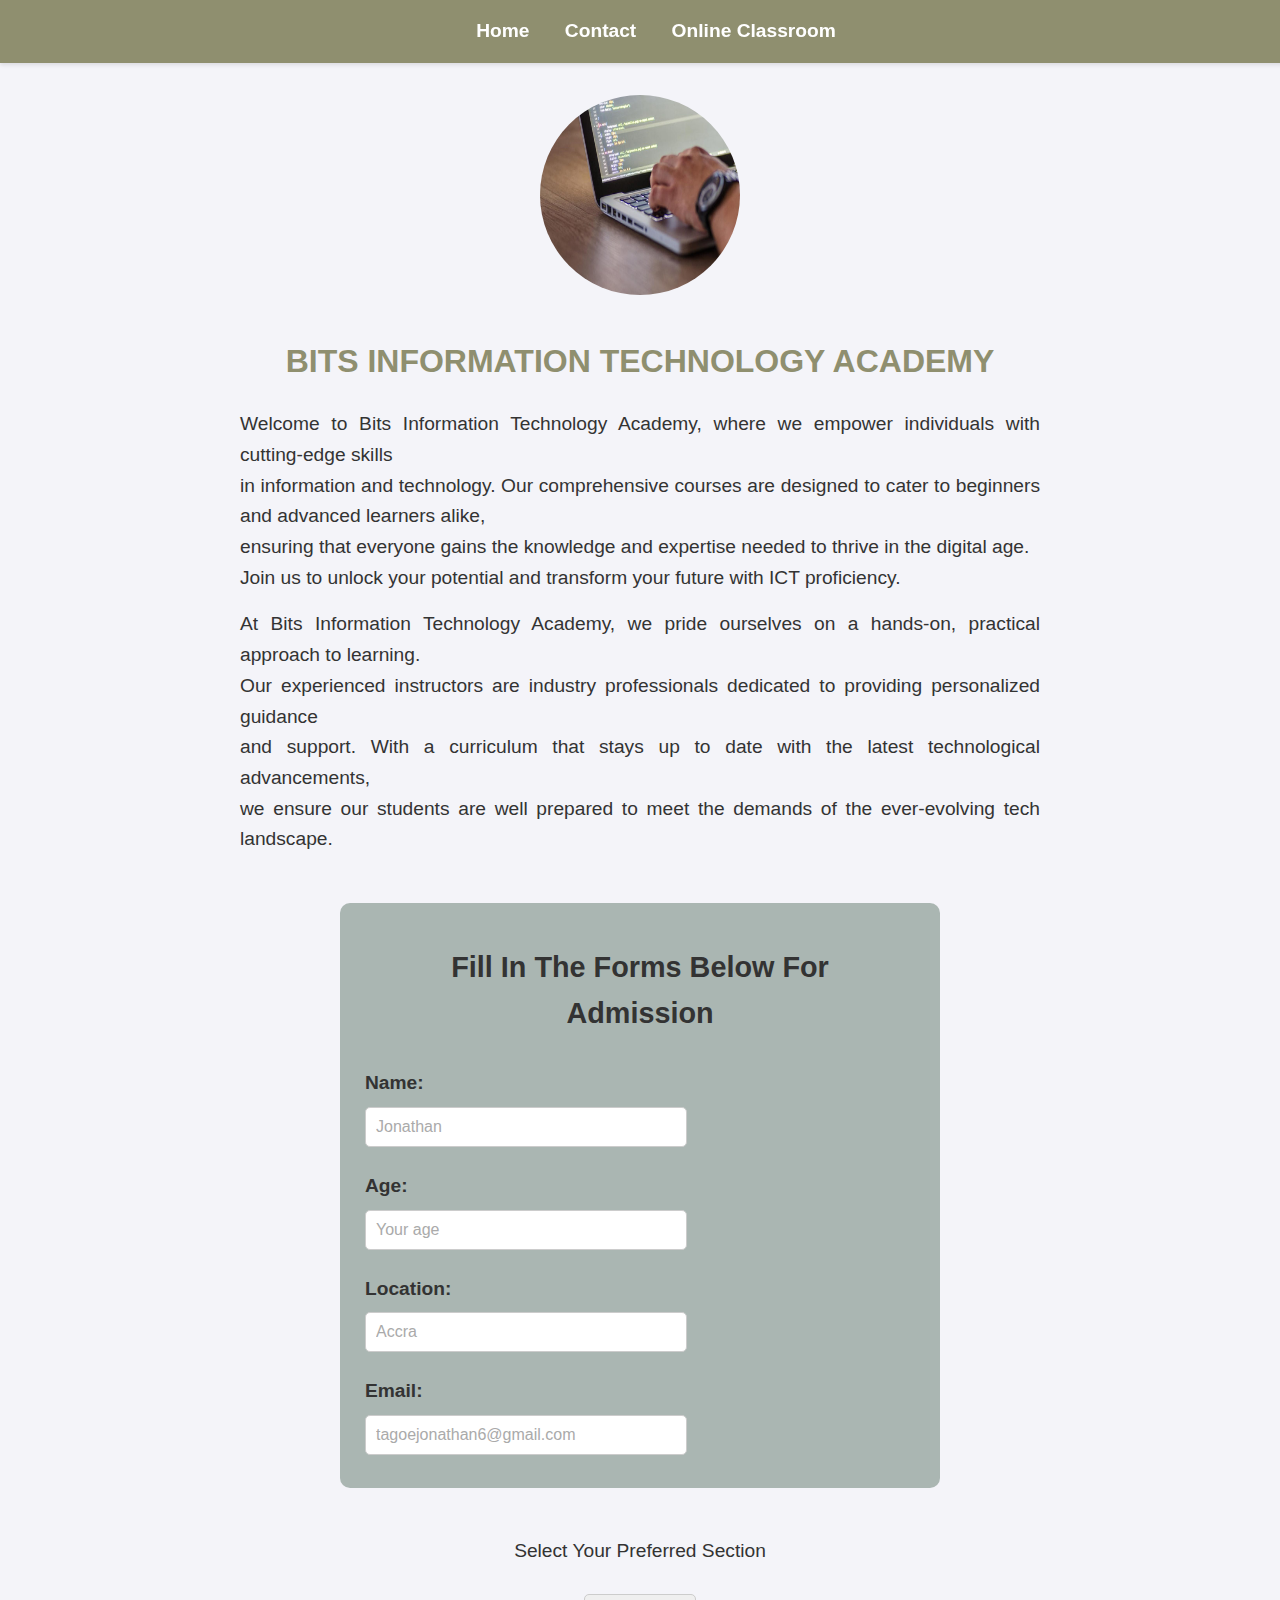
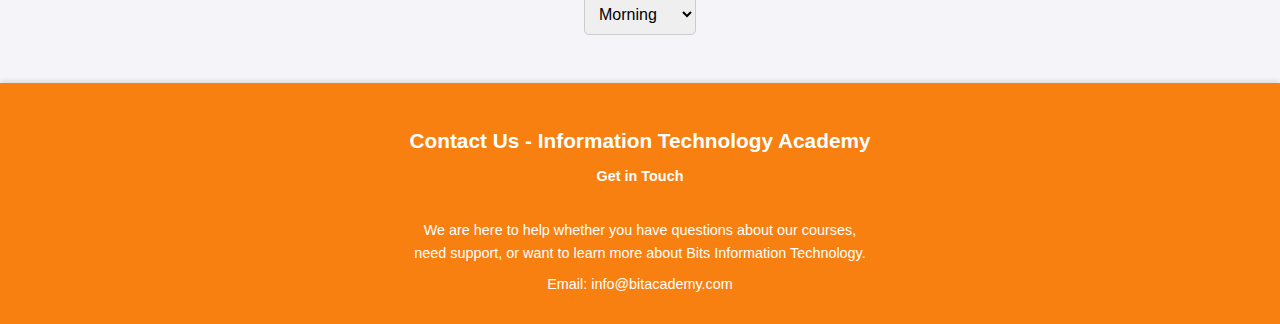
<file: index.html>
<!DOCTYPE html>
<html>
<head>
    <link rel="stylesheet" type="text/css" href="styles.css"/>
    <title>Bits Information Technology Academy</title>
</head>
<body>
    <!-- Navigation Bar -->
    <nav>
        <a href="#">Home</a>
        <a href="#contact">Contact</a>
        <a href="secondpro.html">Online Classroom</a>
    </nav>

    <span>
        <img src="Develop-A-chat-bot-1024x679.jpg" alt="Logo">
    </span>
    <h1>BITS INFORMATION TECHNOLOGY ACADEMY</h1>

    <p class="paragraph1">
        Welcome to Bits Information Technology Academy, where we empower individuals with cutting-edge skills<br/>
        in information and technology. Our comprehensive courses are designed to cater to beginners and advanced learners alike,<br/>
        ensuring that everyone gains the knowledge and expertise needed to thrive in the digital age.<br/>
        Join us to unlock your potential and transform your future with ICT proficiency.
    </p>

    <p class="paragraph2">
        At Bits Information Technology Academy, we pride ourselves on a hands-on, practical approach to learning.<br/>
        Our experienced instructors are industry professionals dedicated to providing personalized guidance<br/>
        and support. With a curriculum that stays up to date with the latest technological advancements,<br/>
        we ensure our students are well prepared to meet the demands of the ever-evolving tech landscape.
    </p>

    <div class="part">
        <form>
            <h2 class="paragraph3">Fill In The Forms Below For Admission</h2>
            <label for="name">Name:</label>
            <input type="text" id="name" placeholder="Jonathan"/>

            <label for="age">Age:</label>
            <input type="number" id="age" placeholder="Your age"/>

            <label for="location">Location:</label>
            <input type="text" id="location" placeholder="Accra"/>

            <label for="email">Email:</label>
            <input type="email" id="email" placeholder="tagoejonathan6@gmail.com"/>
        </form>
    </div>

    <p>Select Your Preferred Section</p>
    <select>
        <option>Morning</option>
        <option>Afternoon</option>
        <option>Evening</option>
    </select>

    <footer>
        <div id="contact">
            <h3>Contact Us - Information Technology Academy</h3>
            <p>
               <b>Get in Touch</b><br/>
               We are here to help whether you have questions about our courses,<br/>
               need support, or want to learn more about Bits Information Technology.
            </p>
            <p>Email: info@bitacademy.com</p>
        </div>
    </footer>
</body>
</html>
</file>
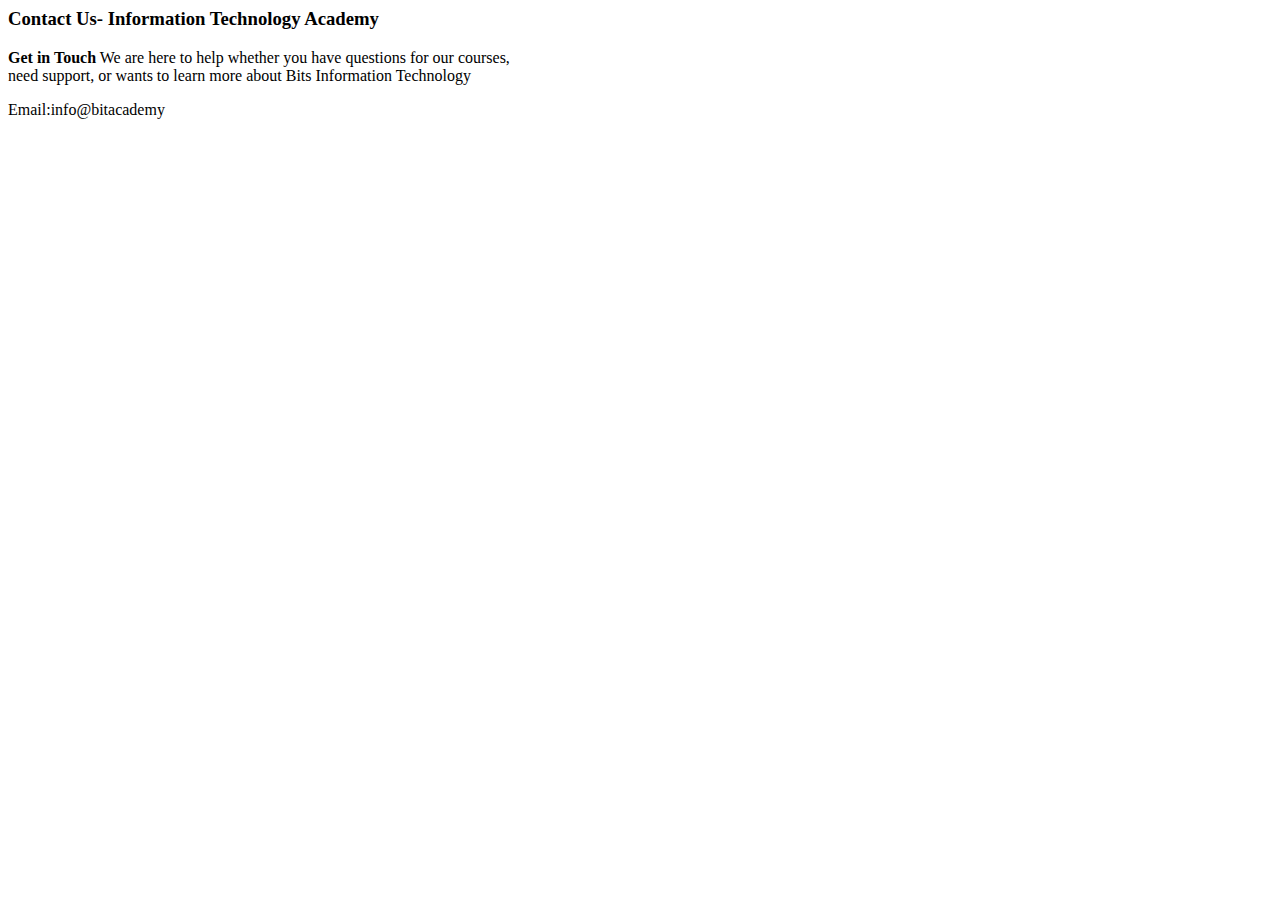
<file: contact.html>
<!DOCTYPE html
<html>
    <head>
        <title>
            contact
        </title>
    </head>
    <body>
        
        <h3>Contact Us- Information Technology Academy</h3>
        <p>
           <b> Get in Touch</b>
           We are here to help whether you have questions for our courses, </br>
           need support, or wants to learn more about Bits Information Technology
        </p>
        <p>
            Email:info@bitacademy
        </p>
   
        </div>
    </body>
</head>
</file>
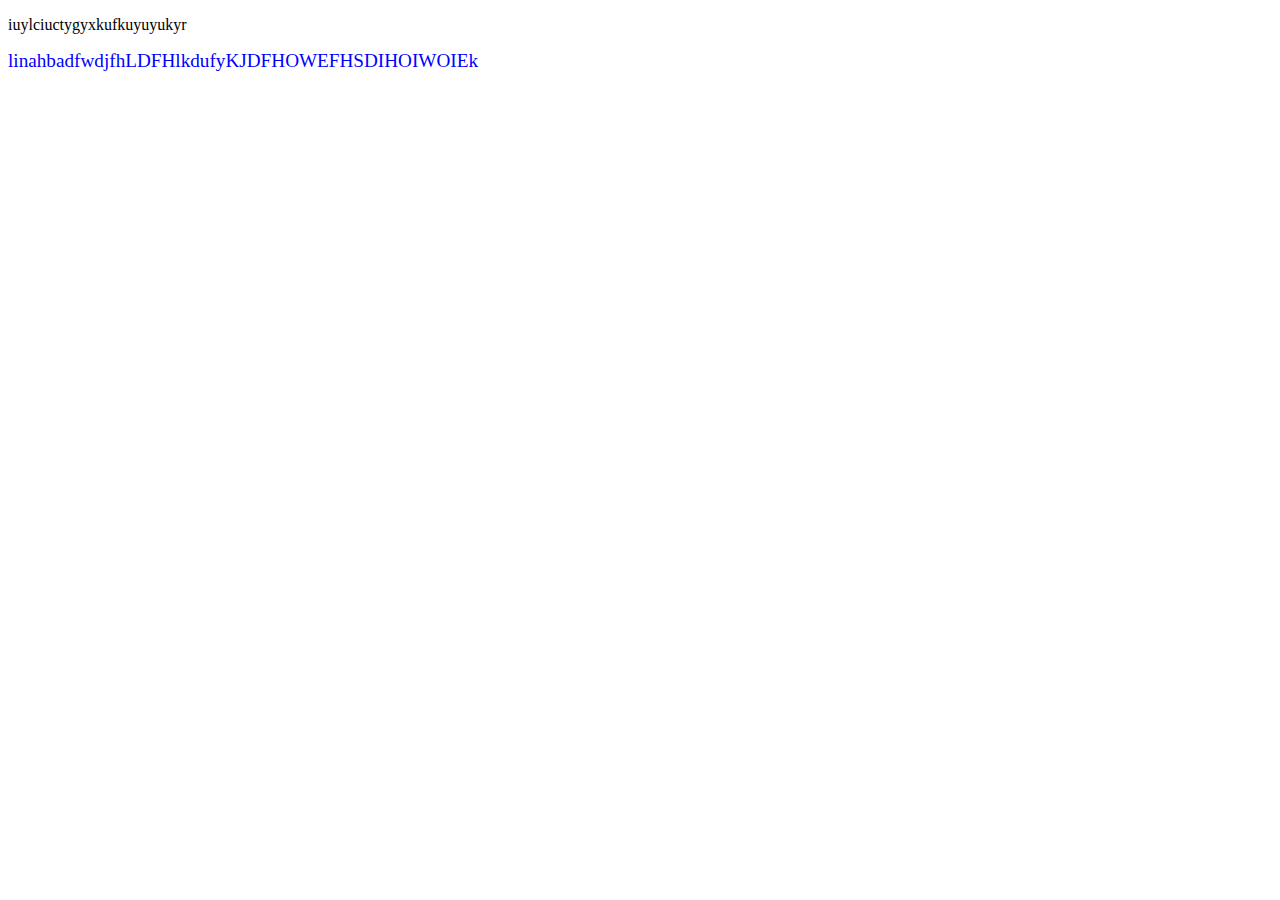
<file: linkdesign.html>
<!DOCTYPE html>
<html>
    <head>
        <title>for the link </title>
        <style>
            /* CSS to style all links */
            a {
                color: blue; /* Default color for links */
                text-decoration: none; /* Removes underline */
            }
            
            /* CSS for visited links */
            a:visited {
                color: purple; /* Color for visited links */
            }
            </style>
    </head>
    <body>
        <p>iuylciuctygyxkufkuyuyukyr</p>

        <a href="firstpro.html" style="font-size: larger;">linahbadfwdjfhLDFHlkdufyKJDFHOWEFHSDIHOIWOIEk</a>
    </body>
</html>
</file>
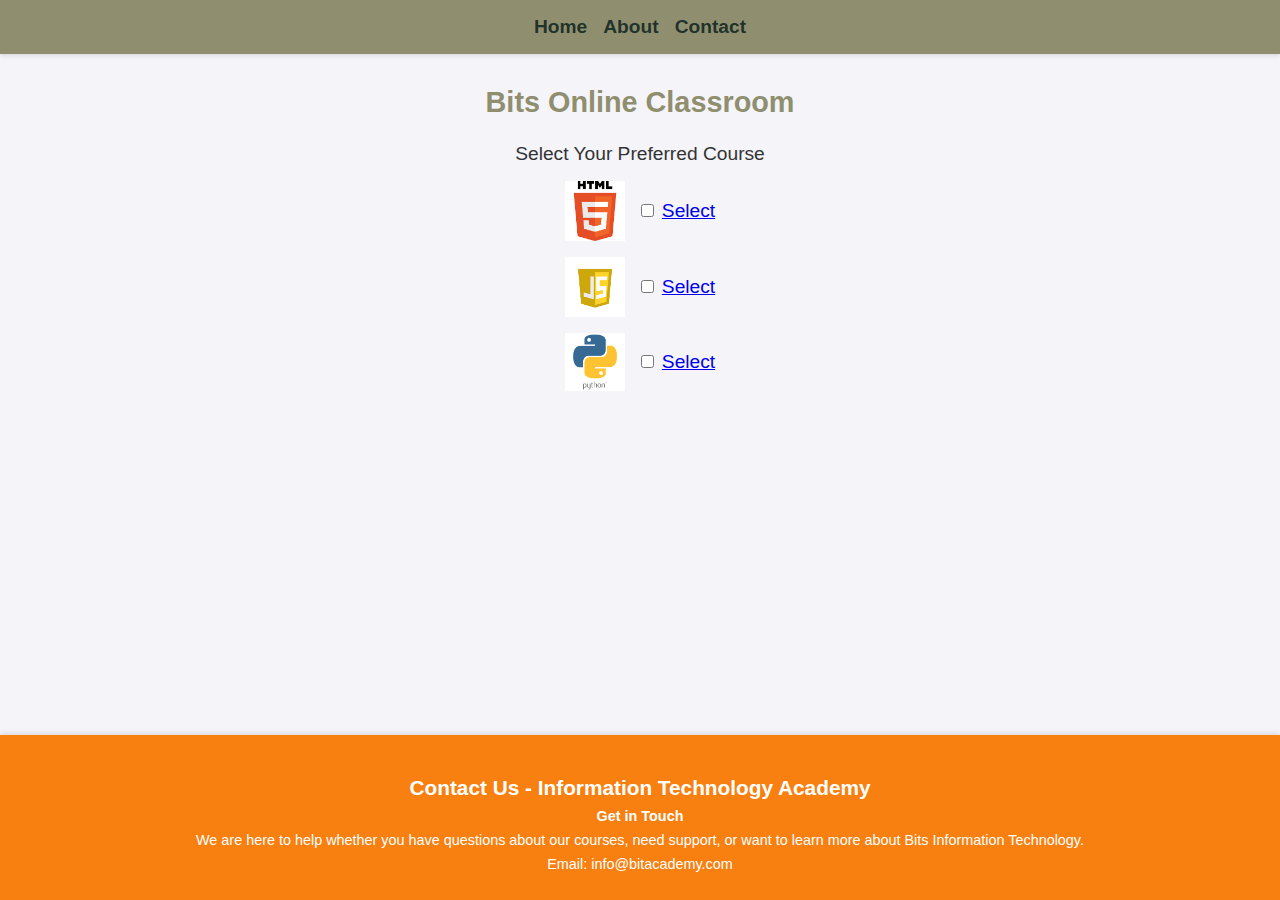
<file: secondpro.html>
<!DOCTYPE html>
<html lang="en">
<head>
    <meta charset="UTF-8">
    <meta name="viewport" content="width=device-width, initial-scale=1.0">
    <title>Bits Online Classroom</title>
    <style>
        /* Global styles */
        body {
            display: flex;
            flex-direction: column;
            min-height: 100vh;
            text-align: center;
            font-size: 1.2rem;
            font-family: Arial, sans-serif;
            margin: 0;
            padding: 0;
            background-color: #f4f4f9;
            color: #333;
        }

        /* Navigation bar */
        nav {
            background-color: #8f8f6f;
            padding: 1rem;
            box-shadow: 0 2px 4px rgba(0, 0, 0, 0.1);
            display: flex;
            justify-content: center;
            gap: 1rem;
        }

        nav a {
            color: rgba(3, 24, 24, 0.8);
            text-decoration: none;
            font-weight: bold;
            transition: color 0.3s;
        }

        nav a:hover {
            color: #555;
        }

        /* Main content */
        main {
            flex: 1;
        }

        h2 {
            margin-top: 2rem;
            color: rgb(143, 143, 111);
        }

        p {
            margin: 1rem 0;
        }

        img {
            width: 60px;
            vertical-align: middle;
            margin-right: 0.5rem;
        }

        .course-option {
            display: flex;
            align-items: center;
            justify-content: center;
            margin-bottom: 1rem;
        }

        .course-option input {
            margin-left: 0.5rem;
            margin-right: 0.5rem;
        }

        /* Footer */
        footer {
            background-color: #f88010;
            color: white;
            padding: 20px;
            text-align: center;
            box-shadow: 0 -2px 5px rgba(0, 0, 0, 0.1);
            margin-top: 2rem;
        }

        footer h3 {
            margin-bottom: 0.5rem;
            font-size: 1.3rem;
        }

        footer p {
            margin: 0.5rem 0;
            font-size: 0.9rem;
        }

        footer b {
            display: block;
            margin-bottom: 0.5rem;
        }

        footer a {
            color: white;
            text-decoration: none;
            font-weight: bold;
            transition: color 0.3s;
        }

        footer a:hover {
            color: #ffd700;
        }
    </style>
</head>
<body>

    <nav>
        <a href="index.html">Home</a>
        <a href="thirdpro.html">About</a>
        <a href="#contact">Contact</a>
    </nav>

    <main>
        <h2>Bits Online Classroom</h2>

        <p>Select Your Preferred Course</p>

        <div class="course-option">
            <img src="html_icon.png" alt="HTML">
            <input type="checkbox">
            <a href="https://youtu.be/FQdaUv95mR8?si=CVljtravadWUK-gK" target="_blank">Select</a>
        </div>

        <div class="course-option">
            <img src="java_icon.png" alt="Java">
            <input type="checkbox">
            <a href="https://youtu.be/VHbSopMyc4M?si=a288Xc-boPOCdVa2" target="_blank">Select</a>
        </div>

        <div class="course-option">
            <img src="python_icon.png" alt="Python">
            <input type="checkbox">
            <a href="https://youtu.be/b093aqAZiPU?si=QcICbQKq0Fp5-zee" target="_blank">Select</a>
        </div>
    </main>

    <footer id="contact">
        <h3>Contact Us - Information Technology Academy</h3>
        <p>
            <b>Get in Touch</b> We are here to help whether you have questions about our courses, need support, or want to learn more about Bits Information Technology.
        </p>
        <p>Email: info@bitacademy.com</p>
    </footer>

</body>
</html>
</file>
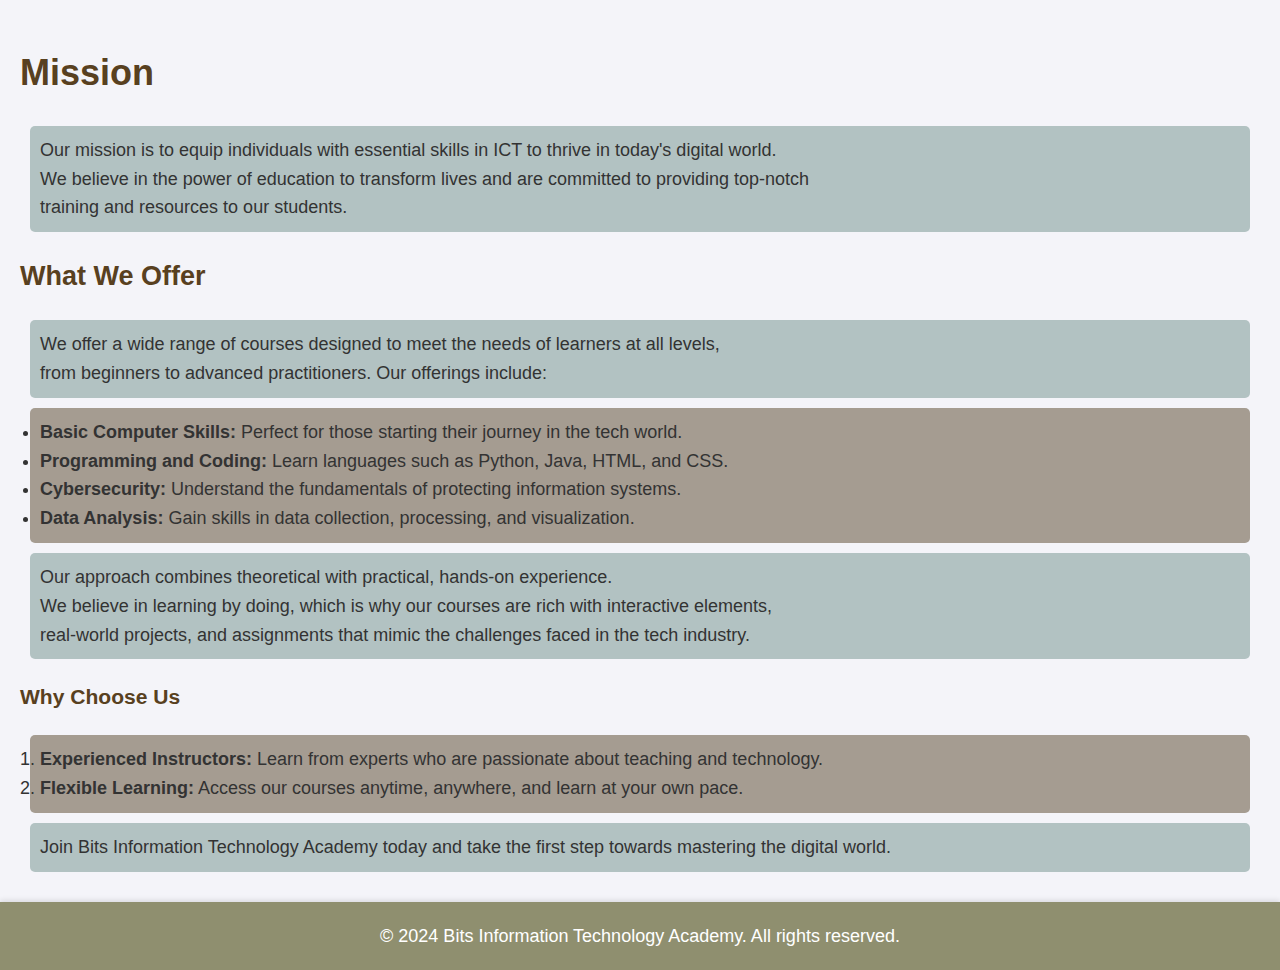
<file: thirdpro.html>
<!DOCTYPE html>
<html lang="en">
<head>
    <meta charset="UTF-8">
    <meta name="viewport" content="width=device-width, initial-scale=1.0">
    <title>About Bits</title>
    <style>
        /* Global styles */
        body {
            display: flex;
            flex-direction: column;
            min-height: 100vh;
            line-height: 1.6;
            font-size: large;
            margin: 0;
            font-family: Arial, sans-serif;
            background-color: #f4f4f9;
            color: #333;
        }

        /* Heading styles */
        h1, h2, h3 {
            color: rgb(88, 64, 32);
        }

        /* Paragraph styles */
        .p1, .p2, .p3, .p4 {
            background-color: rgb(178, 194, 194);
            padding: 10px;
            margin: 10px;
            border-radius: 5px;
        }

        /* List styles */
        .firstlist, .secondlist {
            background-color: rgb(165, 156, 145);
            padding: 10px;
            margin: 10px;
            border-radius: 5px;
        }

        /* Main content */
        main {
            flex: 1;
            padding: 20px;
        }

        /* Footer */
        footer {
            background-color: #8f8f6f;
            color: white;
            padding: 20px;
            text-align: center;
            box-shadow: 0 -2px 5px rgba(0, 0, 0, 0.1);
        }
    </style>
</head>
<body>
    <main>
        <h1>Mission</h1>
        <div>
            <p class="p1">
                Our mission is to equip individuals with essential skills in ICT to thrive in today's digital world.<br/>
                We believe in the power of education to transform lives and are committed to providing top-notch <br/>
                training and resources to our students.
            </p>
        </div>

        <h2>What We Offer</h2>
        <div>
            <p class="p2">
                We offer a wide range of courses designed to meet the needs of learners at all levels, <br/>
                from beginners to advanced practitioners. Our offerings include:
            </p>
            <ul class="firstlist">
                <li><b>Basic Computer Skills:</b> Perfect for those starting their journey in the tech world.</li>
                <li><b>Programming and Coding:</b> Learn languages such as Python, Java, HTML, and CSS.</li>
                <li><b>Cybersecurity:</b> Understand the fundamentals of protecting information systems.</li>
                <li><b>Data Analysis:</b> Gain skills in data collection, processing, and visualization.</li>
            </ul>

            <p class="p3">
                Our approach combines theoretical with practical, hands-on experience.<br/>
                We believe in learning by doing, which is why our courses are rich with interactive elements,<br/>
                real-world projects, and assignments that mimic the challenges faced in the tech industry.
            </p>
        </div>

        <h3>Why Choose Us</h3>
        <div>
            <ol class="secondlist">
                <li><b>Experienced Instructors:</b> Learn from experts who are passionate about teaching and technology.</li>
                <li><b>Flexible Learning:</b> Access our courses anytime, anywhere, and learn at your own pace.</li>
            </ol>

            <p class="p4">Join Bits Information Technology Academy today and take the first step towards mastering the digital world.</p>
        </div>
    </main>

    <footer>
        &copy; 2024 Bits Information Technology Academy. All rights reserved.
    </footer>
</body>
</html>
</file>
<file: styles.css>
/* Global styles */
 body {
    font-family: Arial, Helvetica, sans-serif;
    text-align: center;
    font-size: 1.2rem;
    line-height: 1.6;
    margin: 0;
    padding: 0;
    font-family: Arial, sans-serif;
    background-color: #f4f4f9;
    color: #333;
}

/* Navigation bar */
nav {
    background-color: #8f8f6f;
    padding: 1rem;
    position: sticky;
    top: 0;
    width: 100%;
    box-shadow: 0 2px 4px rgba(0, 0, 0, 0.1);
}

nav a {
    margin: 0 15px;
    text-decoration: none;
    color: white;
    font-weight: bold;
    transition: color 0.3s;
}

nav a:hover {
    color: #ddd;
}

/* Headings */
h1 {
    font-weight: 600;
    color: rgb(143, 143, 111);
    margin-top: 2rem;
}

/* Image */
img {
    width: 250px;
    height: 250px;
    border-radius: 10em;
    margin-top: 2rem;
}

/* Form container */
.part {
    background-color: rgb(170, 182, 178);
    padding: 25px;
    border-radius: 10px;
    margin: 3rem auto;
    /* width: 80%; */
    max-width: 550px !important;
    text-align: left;
}

/* Form input styles */
form {
    display: flex;
    flex-direction: column;
    align-items: flex-start;
}

label {
    color: #333;
    margin-top: 1rem;
    font-weight: bold;
}

input {
    padding: 10px;
    margin-top: 0.5rem;
    margin-bottom: 0.5rem;
    border-radius: 5px;
    border: 1px solid #ccc;
    width: 100%;
    max-width: 300px;
    font-size: 1rem;
}

select {
    padding: 10px;
    margin-top: 0.5rem;
    margin-bottom: 1rem;
    border-radius: 5px;
    border: 1px solid #ccc;
    /* width: 100%; */
    max-width: 150px;
    font-size: 1rem;
}

/* Placeholder color */
input::placeholder {
    color: #aaa;
}

/* Paragraph styles */
.paragraph1, .paragraph2 {
    margin: 1rem auto;
    max-width: 800px;
    padding: 0 1rem;
    text-align: justify;
}

.paragraph3 {
    margin: 1rem auto;
    /* max-width: 800px; */
    padding: 0 1rem;
    text-align: center;
}

/* Links */
a {
    text-decoration: none;
    color: rgb(117, 196, 14);
    transition: color 0.3s;
}

a:hover {
    color: rgb(72, 145, 7);
}

/* Footer */
footer {
    background-color: #f88010; /* Use hex for cleaner code */
    color: white;
    padding: 20px; /* Reduced padding for simplicity */
    text-align: center;
    box-shadow: 0 -2px 5px rgba(0, 0, 0, 0.1);
    margin-top: 2rem;
}

footer h3 {
    margin-bottom: 0.5rem; /* Simplified margin */
    font-size: 1.3rem; /* Slightly smaller font size */
}

footer p {
    margin: 0.5rem 0;
    font-size: 0.9rem; /* Reduced font size for compactness */
}

footer b {
    display: block;
    margin-bottom: 0.5rem;
}

footer a {
    color: white;
    text-decoration: none;
    font-weight: bold;
    transition: color 0.3s;
}

footer a:hover {
    color: #ffd700; /* Gold color for hover effect */
}


/* Media Queries for Responsiveness */
@media (min-width: 768px) {
    body {
        font-size: 1.1rem;
    }

    img {
        width: 200px;
        height: 200px;
    }

    .part {
        width: 70%;
    }

    h1 {
        font-size: 2rem;
    }
}

@media (min-width: 1024px) {
    body {
        font-size: 1.2rem;
    }

    nav {
        justify-content: space-around;
    }

    .part {
        width: 50%;
    }
}
</file>
